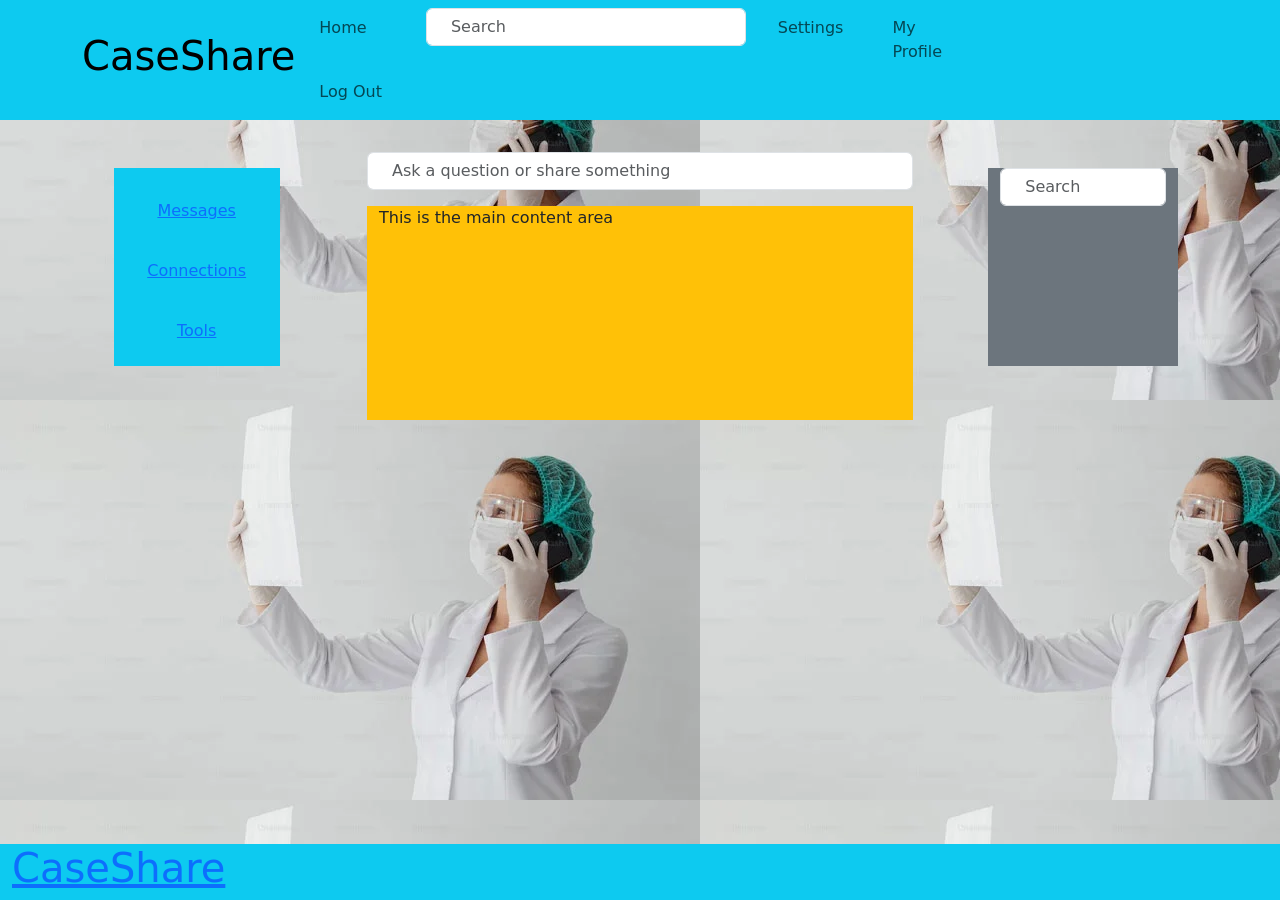
<file: templates/home.html>
<!DOCTYPE html>
<html lang="en">
    <head>
        <title>CaseShare | Home</title>
        <meta name="viewport" content="width=device-width, initial-scale=1, shrink-to-fit=no">
        <meta charset="utf-8">
        <meta description="A productivity app for all of you">
        <link href="https://cdn.jsdelivr.net/npm/bootstrap@5.0.2/dist/css/bootstrap.min.css" rel="stylesheet" integrity="sha384-EVSTQN3/azprG1Anm3QDgpJLIm9Nao0Yz1ztcQTwFspd3yD65VohhpuuCOmLASjC" crossorigin="anonymous">
        <link rel="stylesheet" href="../static/styles/main.css">
    </head>
    <body class="d-flex flex-column h-100">
        <nav class="navbar navbar-expand-lg navbar-light bg-info">
            <div class="container">
                <h1><a href="#" class="navbar-brand">CaseShare</a></h1>
                <button class="navbar-toggler" data-bs-toggle="collapse" data-bs-target="#navbar, #nav2" aria-controls="navbar" aria-expanded="false" aria-label="Toggle navigation">
                    <span class="navbar-toggler-icon"></span>
                </button>
                <div class="collapse navbar-collapse" id="navbar">
                    <ul class="nav navbar-nav row">
                        <li class="nav-item col">
                            <a href="#" class="nav-link">Home</a>
                        </li>
                        <li class="nav-item col-6">
                            <form class="form">
                                <input type="text" class="form-control px-4 input" placeholder="Search">
                            </form>
                        </li>
                        <li class="nav-item col">
                            <a href="#" class="nav-link">Settings</a>
                        </li>
                        <li class="nav-item col">
                            <a href="#" class="nav-link">My Profile</a>
                        </li>
                        <li class="nav-item col">
                            <a href="#" class="nav-link">Log Out</a>
                        </li>
                    </ul>
                </div>
            </div>
        </nav>
        <div class="container">
            <div class="row justify-content-around">
                <div class="col-2 mt-5"  id="nav2">
                    <div class="d-flex flex-column align-items-center justify-content-around bg-info">
                        <hr>
                        <h6><a href="#">Messages</a></h6>
                        <hr>
                        <h6><a href="#">Connections</a></h6>
                        <hr>
                        <h6><a href="#">Tools</a></h6>
                        <hr class="my-2">
                    </div>
                </div>
                <div class="col-12 col-md-6 my-3" id="main-text">
                    <form class="form my-3">
                        <input type="text" class="form-control px-4 input" placeholder="Ask a question or share something">
                    </form>
                    <div class="container bg-warning" id="mainContentArea">This is the main content area</div>
                </div>
                <div class="col-2 mt-5 bg-secondary" id="profile">
                    <form class="form">
                        <input type="text" class="form-control px-4 input" placeholder="Search">
                    </form>
                </div>
            </div>
        </div>
        <nav class="navbar fixed-bottom navbar-light bg-info" id="nav3">
            <div class="container">
                <ul class="nav navbar-nav row d-flex flex-row">
                    <li class="nav-item col">
                        <a href="#" class="nav-link">Messages</a>
                    </li>
                    <li class="nav-item col">
                        <a href="#" class="nav-link">Connections</a>
                    </li>
                    <li class="nav-item col">
                        <a href="#" class="nav-link">Tools</a>
                    </li>
                </ul>
            </div>
        </nav>
        <footer class="footer mt-5 bg-info fixed-bottom">
            <div class="container row align-items-center">
                <h1 class="col"><a href="#">CaseShare</a></h1>
            </div>
        </footer>
        <script src="https://cdn.jsdelivr.net/npm/bootstrap@5.0.2/dist/js/bootstrap.bundle.min.js" integrity="sha384-MrcW6ZMFYlzcLA8Nl+NtUVF0sA7MsXsP1UyJoMp4YLEuNSfAP+JcXn/tWtIaxVXM" crossorigin="anonymous"></script>
    </body>
</html>
</file>
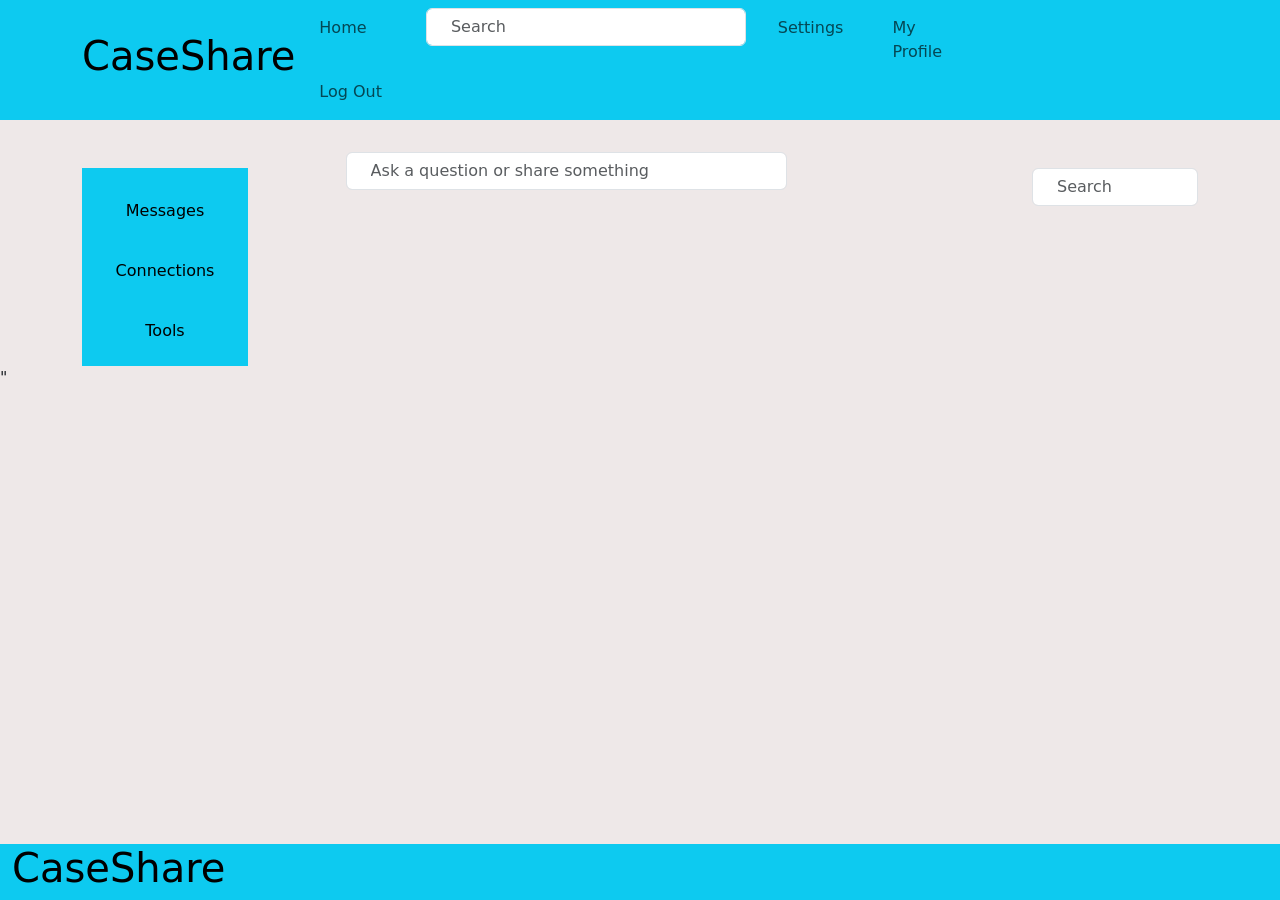
<file: api/v1/templates/home.html>
<!DOCTYPE html>
<html lang="en">
    <head>
        <title>CaseShare | Home</title>
        <meta name="viewport" content="width=device-width, initial-scale=1, shrink-to-fit=no">
        <meta charset="utf-8">
        <meta description="A productivity app for all of you">
        <link href="https://cdn.jsdelivr.net/npm/bootstrap@5.0.2/dist/css/bootstrap.min.css" rel="stylesheet" integrity="sha384-EVSTQN3/azprG1Anm3QDgpJLIm9Nao0Yz1ztcQTwFspd3yD65VohhpuuCOmLASjC" crossorigin="anonymous">
        <link rel="stylesheet" href="../static/styles/main.css">
    </head>
    <body class="d-flex flex-column h-100">
        <nav class="navbar navbar-expand-lg navbar-light bg-info">
            <div class="container">
                <h1><a href="#" class="navbar-brand">CaseShare</a></h1>
                <button class="navbar-toggler" data-bs-toggle="collapse" data-bs-target="#navbar, #nav2" aria-controls="navbar" aria-expanded="false" aria-label="Toggle navigation">
                    <span class="navbar-toggler-icon"></span>
                </button>
                <div class="collapse navbar-collapse" id="navbar">
                    <ul class="nav navbar-nav row">
                        <li class="nav-item col">
                            <a href="#" class="nav-link">Home</a>
                        </li>
                        <li class="nav-item col-6">
                            <form class="form">
                                <input type="text" class="form-control px-4 input" placeholder="Search">
                            </form>
                        </li>
                        <li class="nav-item col">
                            <a href="#" class="nav-link">Settings</a>
                        </li>
                        <li class="nav-item col">
                            <a href="#" class="nav-link">My Profile</a>
                        </li>
                        <li class="nav-item col">
                            <a href="#" class="nav-link">Log Out</a>
                        </li>
                    </ul>
                </div>
            </div>
        </nav>
        <div class="container">
            <div class="row justify-content-around">
                <div class="col-2 mt-5"  id="nav2">
                    <div class="d-flex flex-column align-items-center justify-content-around bg-info">
                        <hr>
                        <h6><a href="#">Messages</a></h6>
                        <hr>
                        <h6><a href="#">Connections</a></h6>
                        <hr>
                        <h6><a href="#">Tools</a></h6>
                        <hr class="my-2">
                    </div>
                </div>
                <div class="col-12 col-md-8 my-3" id="main-text">
                    <form class="form my-3" id="formPost">
                        <input type="text" class="form-control px-4 input" id="postField" placeholder="Ask a question or share something">
                    </form>
                    <div class="container" id="mainContentArea">&nbsp;</div>
                </div>
                <div class="col-2 mt-5" id="profile">
                    <form class="form">
                        <input type="text" class="form-control px-4 input" placeholder="Search">
                    </form>
                </div>
            </div>
        </div>
        <nav class="navbar fixed-bottom navbar-light bg-info" id="nav3">
            <div class="container">
                <ul class="nav navbar-nav row d-flex flex-row">
                    <li class="nav-item col">
                        <a href="#" class="nav-link">Messages</a>
                    </li>
                    <li class="nav-item col">
                        <a href="#" class="nav-link">Connections</a>
                    </li>
                    <li class="nav-item col">
                        <a href="#" class="nav-link">Tools</a>
                    </li>
                </ul>
            </div>
        </nav>
        <footer class="footer mt-5 bg-info fixed-bottom">
            <div class="container row align-items-center">
                <h1 class="col"><a href="#">CaseShare</a></h1>
            </div>
        </footer>
        <script src="https://cdn.jsdelivr.net/npm/bootstrap@5.0.2/dist/js/bootstrap.bundle.min.js" integrity="sha384-MrcW6ZMFYlzcLA8Nl+NtUVF0sA7MsXsP1UyJoMp4YLEuNSfAP+JcXn/tWtIaxVXM" crossorigin="anonymous"></script>
        <script src="https://ajax.googleapis.com/ajax/libs/jquery/3.6.0/jquery.min.js"></script>"
        <script src="../static/scripts/home.js"></script>
    </body>
</html>
</file>
<file: static/styles/main.css>
#grid1 {
    background-color: #eee8e8;
}

body {
    background-image: url("../images/aj2.webp")
}
.container {
    width: 100%;
    height: 100%;
}
.team1 {
    width: 200px;
    height: 250px;
}
.team2 {
    width: 200px;
    height: 200px;
}
.navbar-brand {
    font-size: 40px;
}
.card {
    width: 300px;
    border: none;
}
.card img {
    border-radius: 50%;
}
@media(max-width: 576px) {
    #nav3 {
        display: flex;
        justify-content: space-around;
    }
    .footer {
        display: flex;
        position: fixed;
        bottom: 0;
        width: 100%;
    }
    #nav2, #profile{
        display: none;
    }
}
</file>
<file: api/v1/static/styles/main.css>
body {
    background-color: #eee8e8;
}
#grid1 {
    background-color: #eee8e8;
}
#postField {
    width: 60%;
    margin-left: 10%;
}
.container {
    width: 100%;
    height: 100%;
}
.navbar-brand {
    font-size: 40px;
}
a, .btn-link {
    text-decoration: none;
    color: black
}
@media(max-width: 992px) {
    #nav3 {
        display: flex;
        justify-content: space-around;
    }
    .footer {
        display: none;
    }
    #nav2, #profile{
        display: none;
    }
}
</file>
